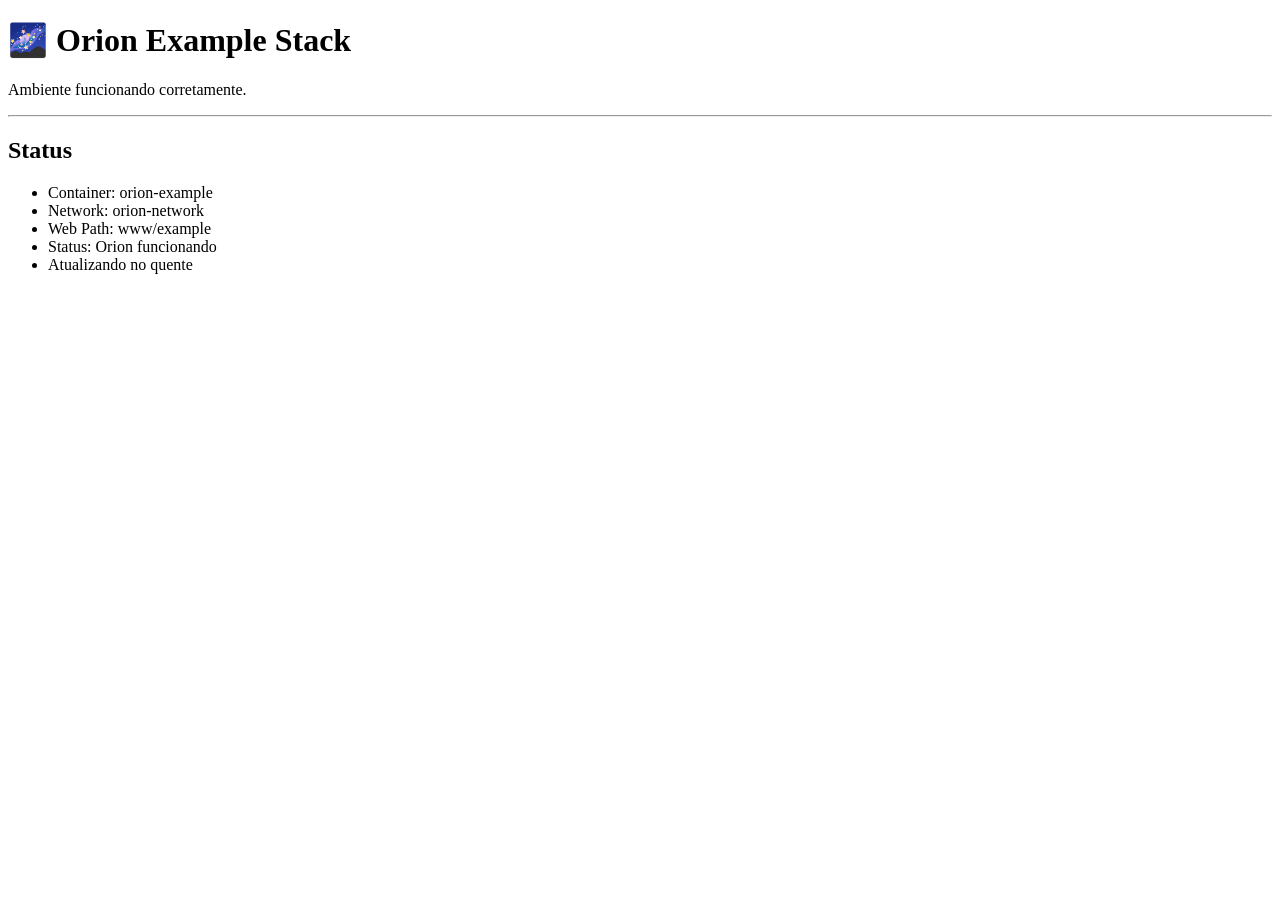
<file: orion/www/example/index.html>
<!DOCTYPE html>
<html lang="pt-BR">

<head>

<meta charset="UTF-8">

<title>Orion Example Stack</title>

</head>

<body>

<h1>🌌 Orion Example Stack</h1>

<p>
Ambiente funcionando corretamente.
</p>

<hr>

<h2>Status</h2>

<ul>

<li>Container: orion-example</li>

<li>Network: orion-network</li>

<li>Web Path: www/example</li>

<li>Status: Orion funcionando</li> 

<li>Atualizando no quente</li>

</ul>

</body>

</html>
</file>
